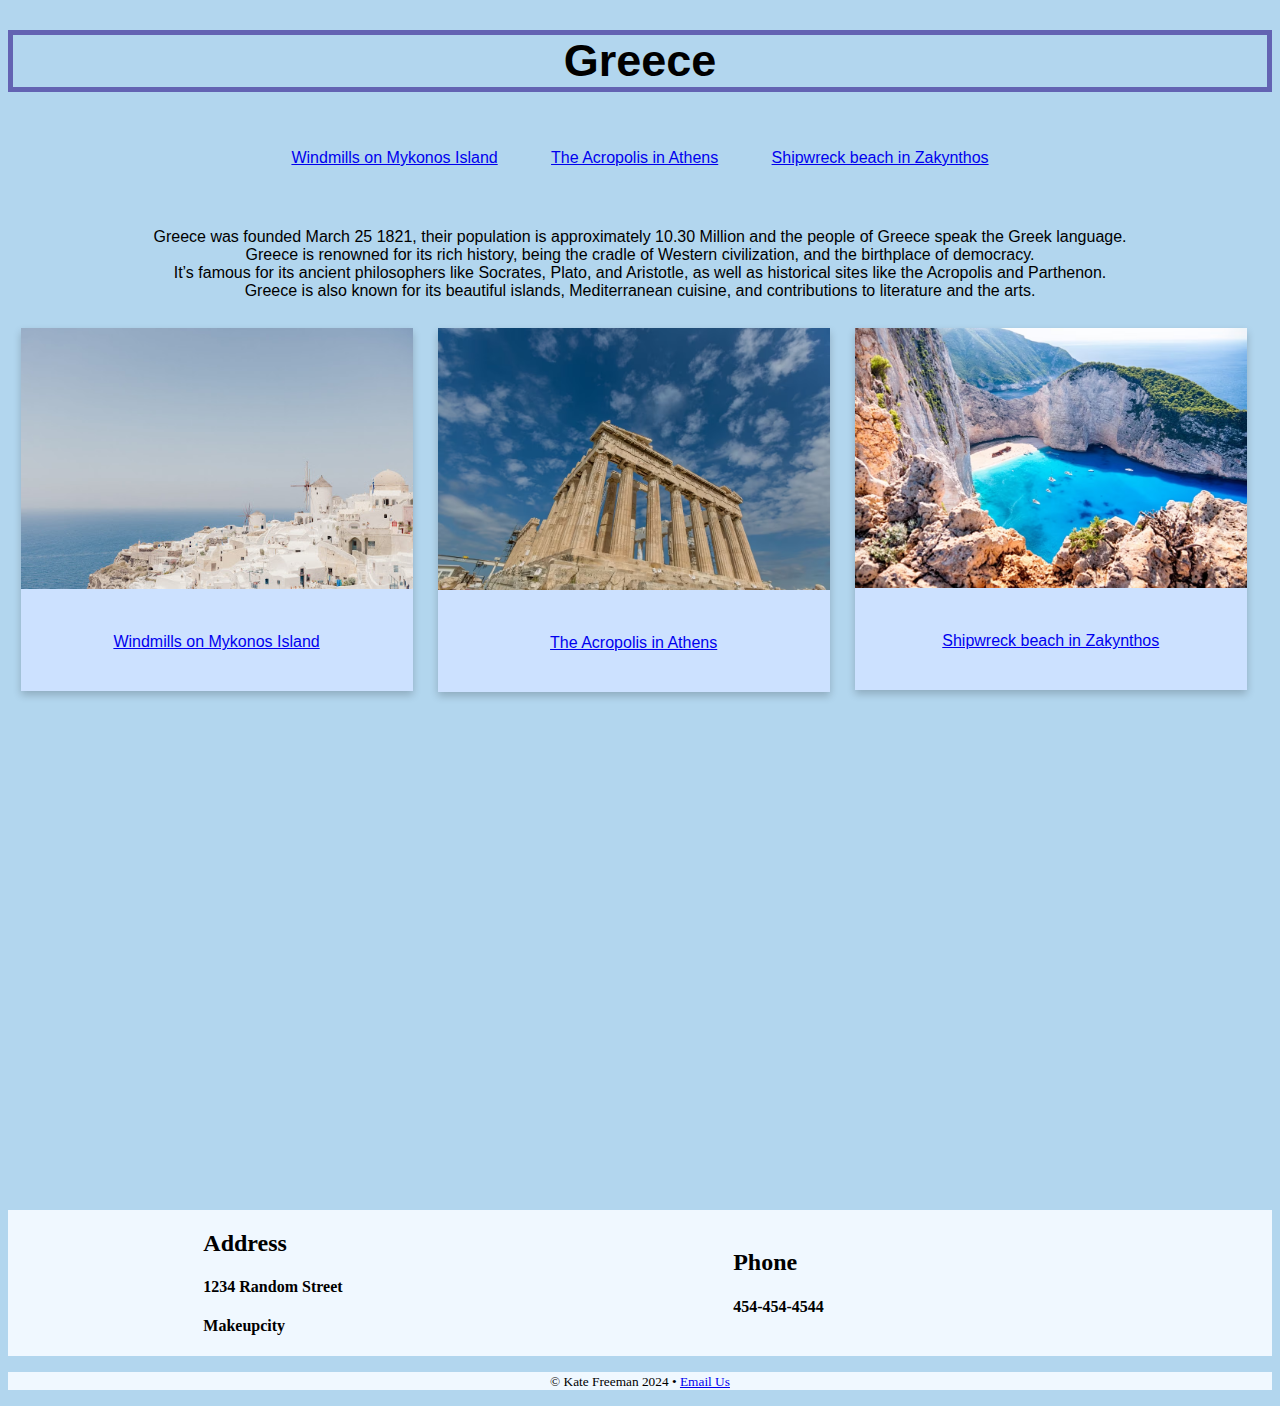
<file: index.html>
<!DOCTYPE html>
<html lang="en">
<head>
    <meta charset="UTF-8">
    <meta name="viewport" content="width=device-width, initial-scale=1.0">
    <title>Greece</title>
    <link rel="stylesheet" href="styles.css">
    

</head>
<body>
    <header>
        <h1>Greece</h1>
        


        <nav>
            <ul>
                <li> <a href="page 1.html"> Windmills on Mykonos Island </a></li>
                <li> <a href="page2.html"> The Acropolis in Athens</a></li>
                <li> <a href="page3.html"> Shipwreck beach in Zakynthos</a></li>
                
            </ul>

        </nav>
        
    </header>

  
    <main>

        <p class="facts">  <br> Greece was founded March 25 1821, their population is approximately 10.30 Million and the people of Greece speak the Greek language. <br> Greece is renowned for its rich history, being the cradle of Western civilization, and the birthplace of democracy. <br> It’s famous for its ancient philosophers like Socrates, Plato, and Aristotle, as well as historical sites like the Acropolis and Parthenon. <br> Greece is also known for its beautiful islands, Mediterranean cuisine, and contributions to literature and the arts.
        </p>
        <div class="row">
            <div class="column">
                <div class="card"> 
                    <img src="Images/wallpaper.jpg" alt="Greece" 
                            width="100%"> 
                    <div class="card-txt"> 
                        <a href="page 1.html"> Windmills on Mykonos Island </a>
                    
                    </div> 
                </div>
         
            </div>
         
         <div class="column"> 
            <div class="card"> 
                <img src="Images/athens.avif" alt="Greece" 
                        width="100%"> 
                <div class="card-txt"> 
                    <a href="page2.html"> The Acropolis in Athens</a>
                </div> 
             </div> 
        
         </div>
         <div class="column">
            <div class="card"> 
                <img src="Images/shipwreck.avif" alt="Greece" 
                        width="100%"> 
                <div class="card-txt"> 
                    <a href="page3.html"> Shipwreck beach in Zakynthos</a>
                    
                </div> 
             </div> 
         </div>
         <br>
         <br> <br> <br>
        
          
         

        

    
    </main>
    <footer>
        <div class="footer">
            
         <div> 
             <h2>Address</h2>
             <h4>1234 Random Street</h4>
             <h4>Makeupcity</h4>
         </div>
         <div>
             <h2>Phone</h2>
             <h4>454-454-4544</h4>
    

         </div>
        </div>
        <p>
            <small>
                &copy; Kate Freeman 2024 &bull;
                 <a href="mailto:Emailaddress@gmail.com"> Email Us</a>
            </small>
        </p>
       
    </footer>



</body>
</file>
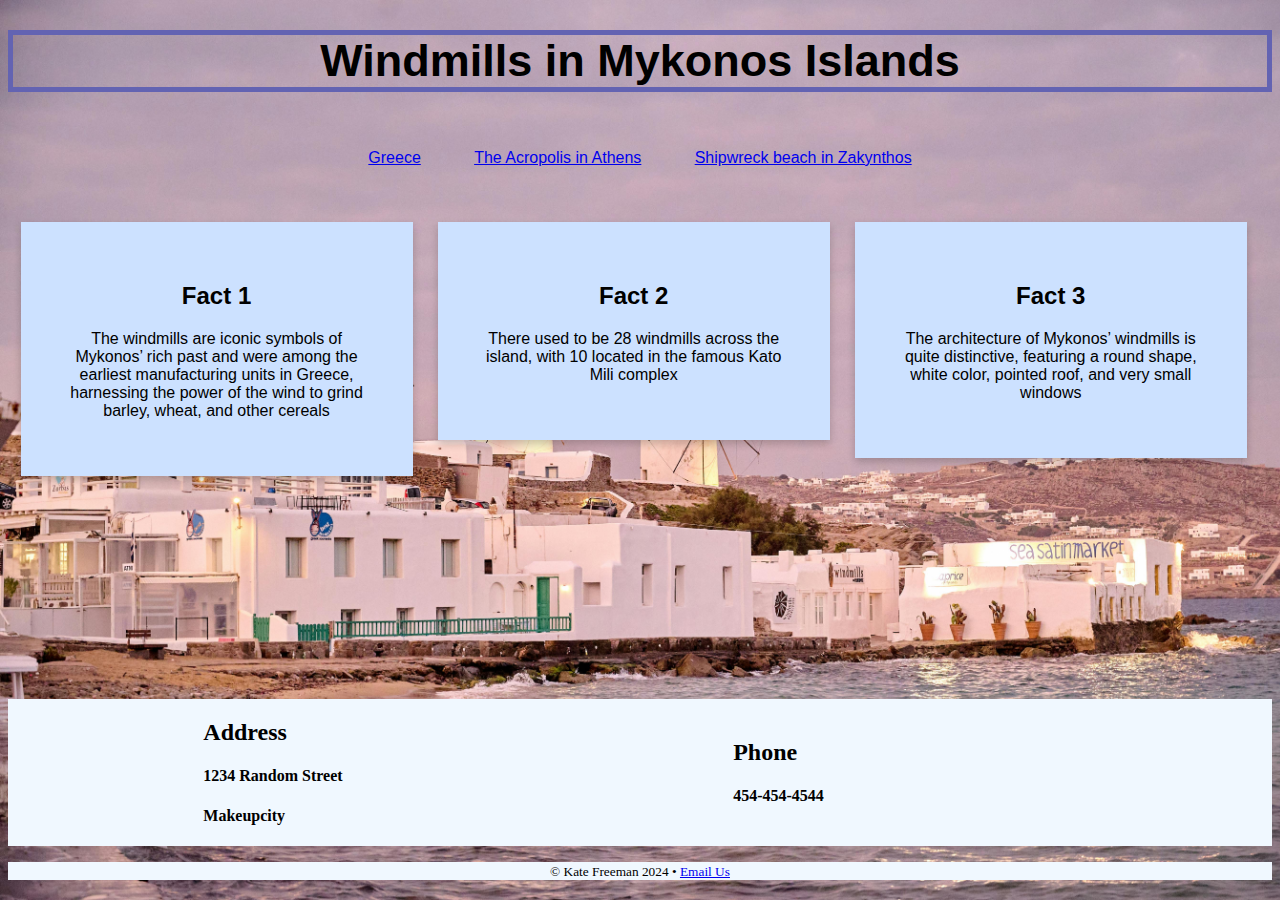
<file: page 1.html>
<!DOCTYPE html>
<html lang="en">
<head>
    <meta charset="UTF-8">
    <meta name="viewport" content="width=device-width, initial-scale=1.0">
    <title>Windmills</title>
    <link rel="stylesheet" href="styles.css">
</head>
<body>
    <style>
    
    body {
        background-image: url(Images/windmill\ backdrop.jpg);
        background-repeat: no-repeat;
        background-attachment: fixed;
        background-size: cover;
    }
    </style>
    <style> h1 {
        font-family: 'Lucida Sans', 'Lucida Sans Regular', 'Lucida Grande', 'Lucida Sans Unicode', Geneva, Verdana, sans-serif;
        text-align: center;
        font-size: 45px;
        
    }
        </style>
    </header>

        <h1> Windmills in Mykonos Islands</h1>
        


        <nav>
            <ul>
                <li> <a href="index.html"> Greece </a></li>
                <li> <a href="page2.html"> The Acropolis in Athens</a></li>
                <li> <a href="page3.html"> Shipwreck beach in Zakynthos</a></li>
                
            </ul>

        </nav>

        
    </header>

    <main>
    </div>
    <div class="column">
       <div class="card"> 
          
           <div class="card-txt"> 
            <h2> Fact 1 </h2>
           <p>The windmills are iconic symbols of Mykonos’ rich past and were among the earliest manufacturing units in Greece, harnessing the power of the wind to grind barley, wheat, and other cereals</p>
               
         </div> 
        </div> 
    </div>
</div>
<div class="column">
   <div class="card"> 
       
       <div class="card-txt"> 
        <h2> Fact 2 </h2>
       <p>There used to be 28 windmills across the island, with 10 located in the famous Kato Mili complex

       </p>
           
           
       </div> 
    </div> 
</div>
</div>
<div class="column">
   <div class="card"> 
      
       <div class="card-txt"> 
        <h2> Fact 3 </h2>
       <p>The architecture of Mykonos’ windmills is quite distinctive, featuring a round shape, white color, pointed roof, and very small windows</p>
           
           
       </div> 
    </div> 
</div>
    </main>

    <footer>
        <div class="footer">
            
         <div> 
             <h2>Address</h2>
             <h4>1234 Random Street</h4>
             <h4>Makeupcity</h4>
         </div>
         <div>
             <h2>Phone</h2>
             <h4>454-454-4544</h4>
    

         </div>
        </div>
        <p>
            <small>
                &copy; Kate Freeman 2024 &bull;
                 <a href="mailto:Emailaddress@gmail.com"> Email Us</a>
            </small>
        </p>
       
    </footer>
    
</body>
</html>
</file>
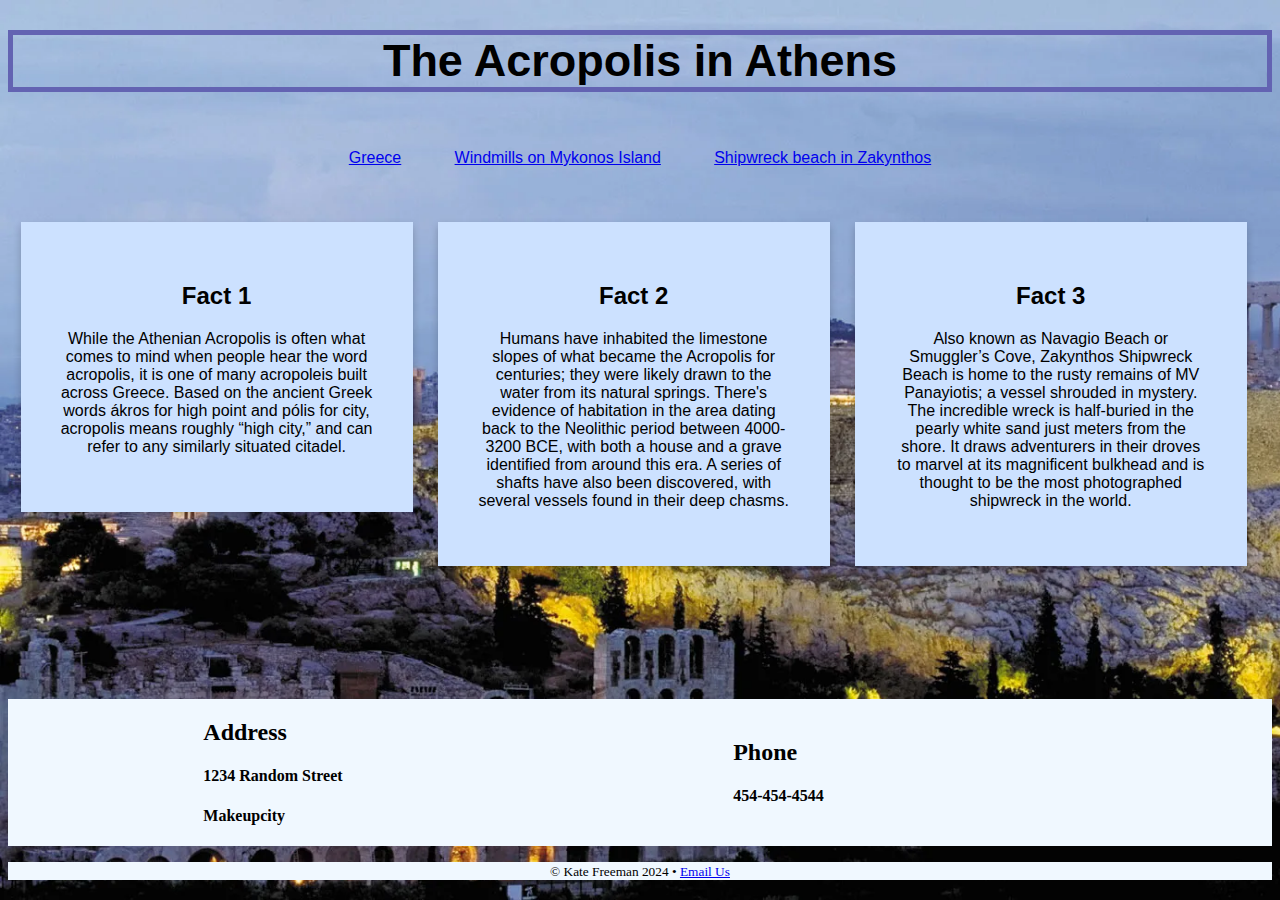
<file: page2.html>
<!DOCTYPE html>
<html lang="en">
<head>
    <meta charset="UTF-8">
    <meta name="viewport" content="width=device-width, initial-scale=1.0">
    <title>Acropolis</title>
    <link rel="stylesheet" href="styles.css">
</head>
<body>
    <style>
        body {
            background-image: url(Images/Acropolis-Athens.webp);
            background-repeat: no-repeat;
            background-attachment: fixed;
            background-size: cover;
        }
    </style>
    <header>
        <h1>The Acropolis in Athens</h1>
        


        <nav>
            <ul>
                <li> <a href="index.html"> Greece</a></li>
                <li> <a href="page 1.html"> Windmills on Mykonos Island </a></li>
               <li> <a href="page3.html"> Shipwreck beach in Zakynthos</a></li>
                
            </ul>

        </nav>
        
    </header>
    <main>
       
    </div>
    <div class="column">
       <div class="card"> 
           
               
           <div class="card-txt"> 
            <h2> Fact 1 </h2>
            <p>While the Athenian Acropolis is often what comes to mind when people hear the word acropolis, it is one of many acropoleis built across Greece. Based on the ancient Greek words ákros for high point and pólis for city, acropolis means roughly “high city,” and can refer to any similarly situated citadel.</p>
          
               
               
           </div> 
        </div> 
    </div>
</div>
<div class="column">
   <div class="card"> 
       
       <div class="card-txt"> 
        <h2> Fact 2 </h2>
       <p>Humans have inhabited the limestone slopes of what became the Acropolis for centuries; they were likely drawn to the water from its natural springs. There's evidence of habitation in the area dating back to the Neolithic period between 4000-3200 BCE, with both a house and a grave identified from around this era. A series of shafts have also been discovered, with several vessels found in their deep chasms.</p>
           
           
       </div> 
    </div> 
</div>
</div>
<div class="column">
   <div class="card"> 
       
       <div class="card-txt"> 
        <h2> Fact 3 </h2>
        <p>
            Also known as Navagio Beach or Smuggler’s Cove, Zakynthos Shipwreck Beach is home to the rusty remains of MV Panayiotis; a vessel shrouded in mystery. The incredible wreck is half-buried in the pearly white sand just meters from the shore. It draws adventurers in their droves to marvel at its magnificent bulkhead and is thought to be the most photographed shipwreck in the world.
        </p>
           
           
       </div> 
    </div> 
</div>
    </main>
    <footer>
        <div class="footer">
            
         <div> 
             <h2>Address</h2>
             <h4>1234 Random Street</h4>
             <h4>Makeupcity</h4>
         </div>
         <div>
             <h2>Phone</h2>
             <h4>454-454-4544</h4>
    

         </div>
        </div>
        <p>
            <small>
                &copy; Kate Freeman 2024 &bull;
                 <a href="mailto:Emailaddress@gmail.com"> Email Us</a>
            </small>
        </p>
       
    </footer>

    
</body>
</html>
</file>
<file: styles.css>
body{
    background-color: rgb(178, 214, 238) ;
    
}
h1{
    font-size: 45px;
    border: 5px solid rgb(99, 99, 178);
}
.card { 
    height: auto;
    width: auto; 
    background-color: rgb(204, 225, 255); 
    margin: 3%; 
    box-shadow: 0 4px 8px 0 rgba(0,0,0,0.2);
     
} 



.card-txt { 
    text-align: center; 
    padding: 40px; 
    font-family: 'Lucida Sans', 'Lucida Sans Regular', 'Lucida Grande', 'Lucida Sans Unicode', Geneva, Verdana, sans-serif;
} 
.column {
    float: left
;
    width: 33%;
    
  }
  .row::after {
    content: "";
    clear: both;
    display: table;
  }

header>h1{
    text-align: center;
     font-family: 'Lucida Sans', 'Lucida Sans Regular', 'Lucida Grande', 'Lucida Sans Unicode', Geneva, Verdana, sans-serif;

    

}
.facts {
    text-align: center;
    font-family: 'Lucida Sans', 'Lucida Sans Regular', 'Lucida Grande', 'Lucida Sans Unicode', Geneva, Verdana, sans-serif;
}



nav>ul{
  
    display: flex;
    list-style-type: none;
    padding-left: 0%;
    align-items: center;
    justify-content: center;
    text-decoration: none;
    font-family: 'Lucida Sans', 'Lucida Sans Regular', 'Lucida Grande', 'Lucida Sans Unicode', Geneva, Verdana, sans-serif;
    
}
nav>ul>li{
    padding: 20pt;
 }
 main>p{
    text-align: center;
    font-family: 'Lucida Sans', 'Lucida Sans Regular', 'Lucida Grande', 'Lucida Sans Unicode', Geneva, Verdana, sans-serif;


 }
 .footer{
    margin-top: 40%;
    padding-right: 20%;
    display: flex;
    align-items: center;
    justify-content: center;
    background-color: aliceblue;

 }

 .footer>div{
    margin: auto;
 }
 footer>p {
    text-align: center;
    background-color: aliceblue;
 }
</file>
